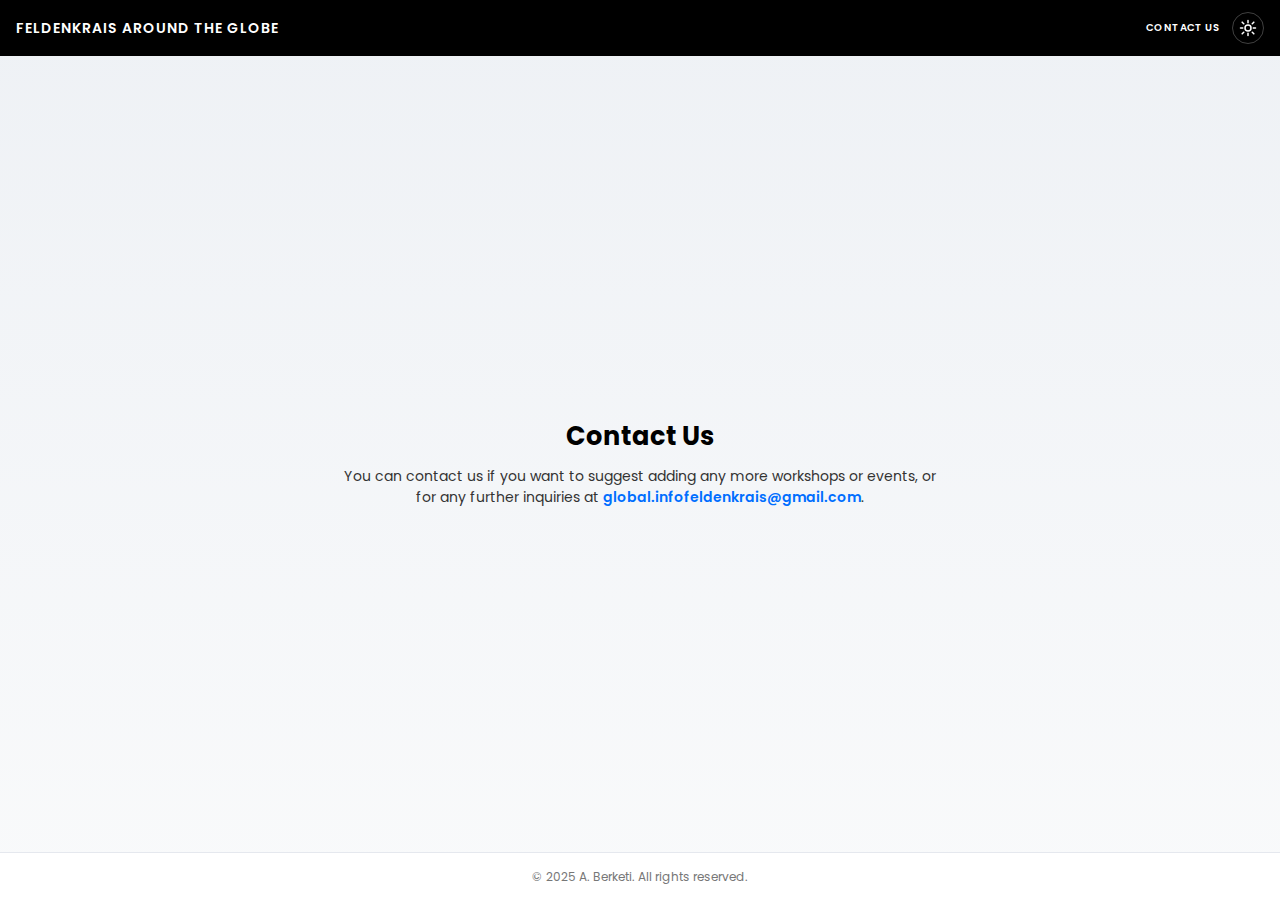
<file: contact.html>
<!DOCTYPE html>
<html lang="en" data-theme="dark">
<head>
<meta charset="utf-8" />
<meta name="viewport" content="width=device-width, initial-scale=1" />
<title>Feldenkrais Around The Globe</title>
<link href="https://fonts.googleapis.com/css2?family=Poppins:wght@400;600&display=swap" rel="stylesheet">
<link rel="stylesheet" href="style.css">
<meta name="description" content="Contact Feldenkrais Around The Globe for inquiries, event suggestions, or workshop updates.">
<meta name="keywords" content="Feldenkrais, contact, inquiries, events, workshops, Feldenkrais Method, Feldenkrais Around the World">
<meta name="author" content="A. Berketi">
<meta name="robots" content="index, follow">
</head>

<body>
  <header>
    <a href="index.html" class="title" style="color:inherit; text-decoration:none;">FELDENKRAIS AROUND THE GLOBE</a>
    <a href="contact.html" class="header-link" style="color:inherit; text-decoration:none; font-size:10px;">Contact Us</a>
    <button id="themeToggle" class="toggle-icon" type="button" aria-label="Toggle theme" aria-pressed="false">
      <svg class="icon-moon" viewBox="0 0 24 24" aria-hidden="true">
        <path d="M21 12.8A9 9 0 1 1 11.2 3a7 7 0 0 0 9.8 9.8" />
      </svg>
      <svg class="icon-sun" viewBox="0 0 24 24" aria-hidden="true">
        <circle cx="12" cy="12" r="4" fill="none"/>
        <path d="M12 2v3M12 19v3M4.22 4.22l2.12 2.12M17.66 17.66l2.12 2.12M2 12h3M19 12h3M4.22 19.78l2.12-2.12M17.66 6.34l2.12-2.12" fill="none"/>
      </svg>
    </button>
  </header>

  <main class="contact-main">
    <div class="contact-content">
      <h1>Contact Us</h1>
      <p>
        You can contact us if you want to suggest adding any more workshops or events,
        or for any further inquiries at <span class="highlight">global.infofeldenkrais@gmail.com</span>.
      </p>
    </div>
  </main>

  <footer class="site-footer">
    <p>© 2025 A. Berketi. All rights reserved.</p>
  </footer>

<script>
const root = document.documentElement;
const btn = document.getElementById('themeToggle');
(function initTheme(){
  const saved = localStorage.getItem('theme');
  const prefersLight = window.matchMedia?.('(prefers-color-scheme: light)').matches;
  setTheme(saved || (prefersLight ? 'light' : 'dark'));
})();
btn.addEventListener('click', () => {
  setTheme(root.getAttribute('data-theme') === 'light' ? 'dark' : 'light');
});
function setTheme(mode){
  root.classList.add('theming');
  root.setAttribute('data-theme', mode);
  localStorage.setItem('theme', mode);
  btn.setAttribute('aria-pressed', String(mode === 'light'));
  clearTimeout(window._themeTO);
  window._themeTO = setTimeout(()=>root.classList.remove('theming'), 400);
}
</script>
</body>
</html>
</file>
<file: style.css>
:root{
  --fg:#e7e7e7;
  --muted:#a0a0a0;
  --accent:#00d1b2;

  --bullet:#00d1b2;
  --bullet-ring:rgba(0,209,178,.15);

  --pin:var(--bullet);
  --pin-ring:var(--bullet-ring);

  --bar:#000;
  --card:#0f0f12;
  --card-border:#1b1b1b;
  --card-border-hover:#262626;

  --sub-bg:rgba(0,209,178,.08);
  --sub-border:rgba(0,209,178,.35);
  --sub-fg:#fff;

  --footer-h:48px;
}

*{box-sizing:border-box}
html,body{height:100%}
body{
  margin:0;
  font-family:'Poppins',system-ui,-apple-system,Segoe UI,Roboto,Ubuntu,"Helvetica Neue",Arial,sans-serif;
  color:var(--fg);
  background:linear-gradient(180deg,#161719 0%, #1c1d20 100%);
  padding-bottom:var(--footer-h);
}

/* header */
header{
  background:var(--bar); color:#fff; height:56px;
  display:flex; align-items:center; gap:12px; padding:0 16px;
  font-weight:600; letter-spacing:1px; text-transform:uppercase; font-size:15px;
}
.header-link{
  color:inherit; text-decoration:none;
  font-size:10px; font-weight:600; letter-spacing:.4px; transition:opacity .2s;
  white-space:nowrap;
}
.header-link:hover{opacity:.75}
.title{flex:1; font-size:14px}
header .title{color:inherit; text-decoration:none; white-space:nowrap}

.toggle-icon{
  appearance:none; border:1px solid rgba(255,255,255,.25);
  background:transparent; color:#fff; width:32px; height:32px; border-radius:999px;
  display:grid; place-items:center; cursor:pointer;
}
.toggle-icon:focus-visible{outline:2px solid rgba(255,255,255,.4); outline-offset:2px}
.toggle-icon svg{width:18px;height:18px;fill:currentColor;stroke:currentColor;stroke-width:2;stroke-linecap:round;stroke-linejoin:round}
html[data-theme="dark"] .icon-sun{display:none}
html[data-theme="light"] .icon-moon{display:none}

/* layout */
main{height:calc(100% - 56px); display:grid; grid-template-rows:40vh 1fr;}

.map-wrap{
  position:relative; display:grid; grid-template-rows:auto 1fr;
  min-height:0; overflow:hidden;
  background:radial-gradient(1000px 600px at 50% -200px, #202124, #161719);
}
.subtitle{
  max-width:min(820px,90%);
  margin:10px auto 6px; padding:6px 10px;
  font-weight:600; font-size:clamp(14px,1.6vw,19px); line-height:1.25; letter-spacing:.2px;
  text-wrap:balance; color:var(--fg); text-align:center; pointer-events:none;
}
html[data-theme="dark"] .subtitle{ text-shadow:0 1px 3px rgba(0,0,0,.8), 0 0 5px rgba(0,0,0,.43); }
html[data-theme="light"] .subtitle{ color:#000; text-shadow:none; }

.map-pad{ grid-row:2/3; grid-column:1/2; position:relative; padding-inline:clamp(.6rem, 2vw, 1.2rem); height:100%; }
.map{ display:block; width:100%; height:100%; object-fit:contain; filter:contrast(110%) saturate(80%); opacity:.95; user-select:none; -webkit-user-drag:none; }
.map-tint{ position:absolute; inset:0; background:#b8bcc3; mix-blend-mode:lighten; pointer-events:none; opacity:0; }
html[data-theme="light"] .map-tint{ opacity:.9; }

@media (prefers-reduced-motion: no-preference){
  html.theming body, html.theming header, html.theming .map-wrap, html.theming .panel,
  html.theming .item, html.theming .country, html.theming .org, html.theming .hint,
  html.theming .dot, html.theming .pin, html.theming .subtitle, html.theming .map-tint,
  html.theming .subbox{
    transition: background-color .35s ease, color .35s ease, border-color .35s ease,
                box-shadow .35s ease, filter .35s ease, opacity .35s ease;
  }
}

/* list */
.panel{
  min-height:0; overflow:auto; border-top:1px solid #151515; padding:10px 12px 18px;
  padding-bottom:calc(18px + var(--footer-h));
}
.hint{color:var(--muted); font-size:12px; margin:6px 2px 10px;}
.list{ display:grid; grid-template-columns:1fr 1fr; gap:8px; align-items:start; }
@media (max-width:720px){.list{grid-template-columns:1fr}}

.item{
  display:flex; align-items:flex-start; gap:12px;
  padding:12px;                               /* more padding */
  border:1px solid var(--card-border);
  background:var(--card);
  border-radius:14px;                          /* slightly rounder */
  cursor:pointer; transition:transform .15s, border-color .15s, background .15s; outline:none; text-align:left !important;
  box-shadow:0 1px 0 rgba(255,255,255,.02), 0 10px 22px rgba(0,0,0,.25);
  min-height:88px;
}
.item:hover,.item:focus-visible{transform:translateY(-1px); border-color:var(--card-border-hover); background:#111118;}
.item .content{flex:1}

.dot{
  width:9px; height:9px; border-radius:50%;
  background:var(--bullet);
  box-shadow:0 0 0 4px var(--bullet-ring);
  margin-top:4px; flex:0 0 9px; aspect-ratio:1/1; align-self:flex-start;
}
.country{
  display:block; line-height:1.2; font-weight:700; color:var(--fg);
  min-height:calc(1.2em * 2);                 /* reserve 2 lines -> uniform heights */
}

/* pills */
.pills{ margin-top:3px; display:flex; flex-direction:column; gap:8px; }


.subbox{
  display:inline-flex; align-items:center; gap:6px;
  padding:5px 10px;                           /* smaller pill */
  border:1px dashed var(--sub-border);
  background:var(--sub-bg);
  border-radius:999px;
  font-size:12px;                             /* smaller text */
  font-weight:700;
    justify-content: center;   /* centers flex contents horizontally */
  text-align: center;   
  color:var(--sub-fg);
  cursor:pointer; text-decoration:none;
}
.subbox svg{width:14px;height:14px; flex:0 0 14px; fill:currentColor; opacity:.95}

.sep{grid-column:1/-1; border-bottom:1px solid #3f3f3f; margin:6px 0;}
html[data-theme="light"] .sep{ border-bottom:1px solid #cfd5df; }

/* pins */
.pin{
  position:absolute; width:6px; height:6px; border-radius:50%; background:var(--pin);
  box-shadow:0 0 0 2px var(--pin-ring), 0 2px 6px rgba(0,0,0,.45), inset 0 -1px 0 rgba(0,0,0,.25);
  transform:translate(-50%,-50%) scale(1);
  transition:transform .15s, box-shadow .15s;
  border:1px solid rgba(0,0,0,.35);
}
.pin::after{content:""; position:absolute; left:50%; top:50%; width:2px; height:2px; border-radius:50%; background:#fff; opacity:.9; transform:translate(-50%,-50%);}
.pin::before{
  content: attr(data-name);
  position:absolute; bottom:125%; left:50%; transform:translateX(-50%);
  background:rgba(0,0,0,.85); color:#fff; padding:2px 6px; border-radius:4px; font-size:11px; white-space:nowrap; opacity:0; pointer-events:none; transition:opacity .15s;
}
.pin:hover::before,.pin:focus::before{opacity:1}
.pin:hover,.pin:focus{
  transform:translate(-50%,-50%) scale(1.2);
  box-shadow:0 0 0 5px var(--pin-ring), 0 5px 12px rgba(0,0,0,.5), inset 0 -1px 0 rgba(0,0,0,.25);
  z-index:10; outline:none;
}
.pin.active{
  transform:translate(-50%,-50%) scale(1.25);
  box-shadow:0 0 0 6px var(--pin-ring), 0 6px 14px rgba(0,0,0,.6), inset 0 -1px 0 rgba(0,0,0,.25);
  z-index:12;
}
.pin a{position:absolute; inset:-8px; text-indent:-9999px;}

@media (min-width:980px) and (orientation:landscape){
  main{grid-template-rows:unset; grid-template-columns:minmax(0,1fr) 400px;}
  .panel{border-top:none; border-left:1px solid #151515;}
  .map-wrap{min-height:100%}
}
@media (max-width:720px){
  .pin{ width:5px; height:5px; box-shadow:0 0 0 1.5px var(--pin-ring), 0 1.5px 4px rgba(0,0,0,.45), inset 0 -1px 0 rgba(0,0,0,.25);}
  .pin:hover,.pin:focus{ transform:translate(-50%,-50%) scale(1.1); box-shadow:0 0 0 3px var(--pin-ring), 0 3px 8px rgba(0,0,0,.45), inset 0 -1px 0 rgba(0,0,0,.25); }
  .pin.active{ transform:translate(-50%,-50%) scale(1.15); box-shadow:0 0 0 3.5px var(--pin-ring), 0 3.5px 9px rgba(0,0,0,.5), inset 0 -1px 0 rgba(0,0,0,.25); }
  .title{flex:1; font-size:12px}
}
@media (max-width:420px){
  .pin{ width:4px; height:4px; }
  .pin a{ inset:-5px; }
  .title{flex:1; font-size:11px}
}

/* footer */
.site-footer{
  position:fixed; bottom:0; left:0; right:0;
  height:var(--footer-h);
  padding:0 10px;
  display:flex; align-items:center; justify-content:center;
  font-size:12px; color:var(--muted);
  border-top:1px solid #2a2a2a; background:var(--bar);
  z-index:100;
}

/* contact page */
.contact-main{
  display:flex; justify-content:center; align-items:center; text-align:center;
  height:calc(100vh - (56px + var(--footer-h)));
  padding:0 20px;
}
.contact-content h1{ font-size:clamp(20px, 2vw, 28px); margin-bottom:10px; }
.contact-content p{ max-width:600px; margin:auto; color:var(--muted); font-size:14px; line-height:1.5; }
.highlight{ color:var(--pin); font-weight:600; }

/* light mode vars */
html[data-theme="light"]{
  --fg:#000; --muted:#333; --accent:#00a898;
  --bullet:#006eff; --bullet-ring:rgba(0,110,255,.18);
  --pin:#006eff; --pin-ring:rgba(11,116,255,.22);
  --bar:#000; --card:#fff; --card-border:#e7eaf0; --card-border-hover:#dde2ea;
  --sub-bg:rgba(0,110,255,.06); --sub-border:rgba(0,110,255,.28);
  --sub-fg:#000;
}
html[data-theme="light"] .site-footer{ border-top:1px solid #e5e8ee; background:#fff; color:#777; }
html[data-theme="light"] body{ background:linear-gradient(180deg,#eef1f5 0%, #f9fafb 100%); }
html[data-theme="light"] .map-wrap{ background:radial-gradient(1000px 600px at 50% -200px, #f2f4f7, #f7f8fa); }
html[data-theme="light"] .panel{ border-top:1px solid #e5e8ee; }
html[data-theme="light"] .item{ background:#fff; border:1px solid #e7eaf0; }
html[data-theme="light"] .item:hover, html[data-theme="light"] .item:focus-visible{ background:#f3f5f7; border-color:#dde2ea; }
html[data-theme="light"] .sep{ border-bottom:1px solid #e5e8ee; }

/* modal */
.pop-backdrop{ position:fixed; inset:0; display:none; place-items:center; background:rgba(0,0,0,.45); z-index:999; }
.pop-backdrop.show{ display:grid; animation:popFade .12s ease }
@keyframes popFade{ from{opacity:0} to{opacity:1} }
.pop{ width:min(520px, 92vw); background:var(--card); color:var(--fg); border:1px solid var(--card-border); border-radius:14px; box-shadow:0 10px 30px rgba(0,0,0,.5); padding:16px 16px 12px; transform:translateY(4px); animation:popIn .14s ease forwards; }
@keyframes popIn{ to{ transform:translateY(0) } }
.pop-title{ margin:0 0 6px; font-size:16px; font-weight:700 }
.pop-text{ margin:0 0 12px; color:var(--muted); font-size:14px; line-height:1.45 }
.pop-actions{ display:flex; gap:8px; justify-content:flex-end }
.pop-btn{ appearance:none; border:1px solid var(--card-border); background:#111118; color:var(--fg); padding:8px 12px; border-radius:10px; font-weight:600; cursor:pointer; }
.pop-btn:hover{ border-color:var(--card-border-hover) }
.pop-accent{ border-color:var(--sub-border); background:var(--sub-bg); color:var(--sub-fg); text-decoration:none; display:inline-flex; align-items:center; justify-content:center; }

/* light tweaks for modal */
html[data-theme="light"] .pop{ background:#fff }
html[data-theme="light"] .pop-btn{ background:#f7f8fa; color:#000 }

/* toolbar */
.panel-bar{
  display:flex; align-items:center; justify-content:space-between;
  margin:6px 2px 10px;
}
.panel .hint{ margin:0 } /* avoid double spacing */

/* cute switch (theme-aware, scales with text) */
.switch{ display:inline-flex; align-items:center; gap:.55em; font-size:12px; user-select:none; cursor:pointer; }
.switch input{ position:absolute; opacity:0; pointer-events:none; }
.switch-label{ font-weight:600; color:var(--muted); }

.switch .slider{
  --h: 1.25em;                 /* height scales with surrounding text */
  --w: calc(var(--h) * 1.9);   /* width */
  position:relative; width:var(--w); height:var(--h); border-radius:999px;
  background:rgba(255,255,255,.08); border:1px solid var(--card-border);
  box-shadow: inset 0 1px 0 rgba(255,255,255,.03);
  transition:background .2s, border-color .2s;
}
.switch .slider::after{
  content:""; position:absolute; top:50%; left:2px;
  width:calc(var(--h) - 6px); height:calc(var(--h) - 6px); border-radius:999px;
  background:#fff; box-shadow:0 1px 2px rgba(0,0,0,.35);
  transform:translate(0,-50%); transition:transform .2s;
}
.switch input:checked + .slider{
  background:var(--sub-bg); border-color:var(--sub-border);
}
.switch input:checked + .slider::after{
  transform:translate(calc(var(--w) - var(--h)), -50%);
  background:var(--pin);
}
html[data-theme="light"] .switch .slider{ background:#f1f3f7; }
html[data-theme="light"] .switch-label{ color:#555; }

.subbox.placeholder {
  visibility: hidden;
  pointer-events: none;
}
</file>
